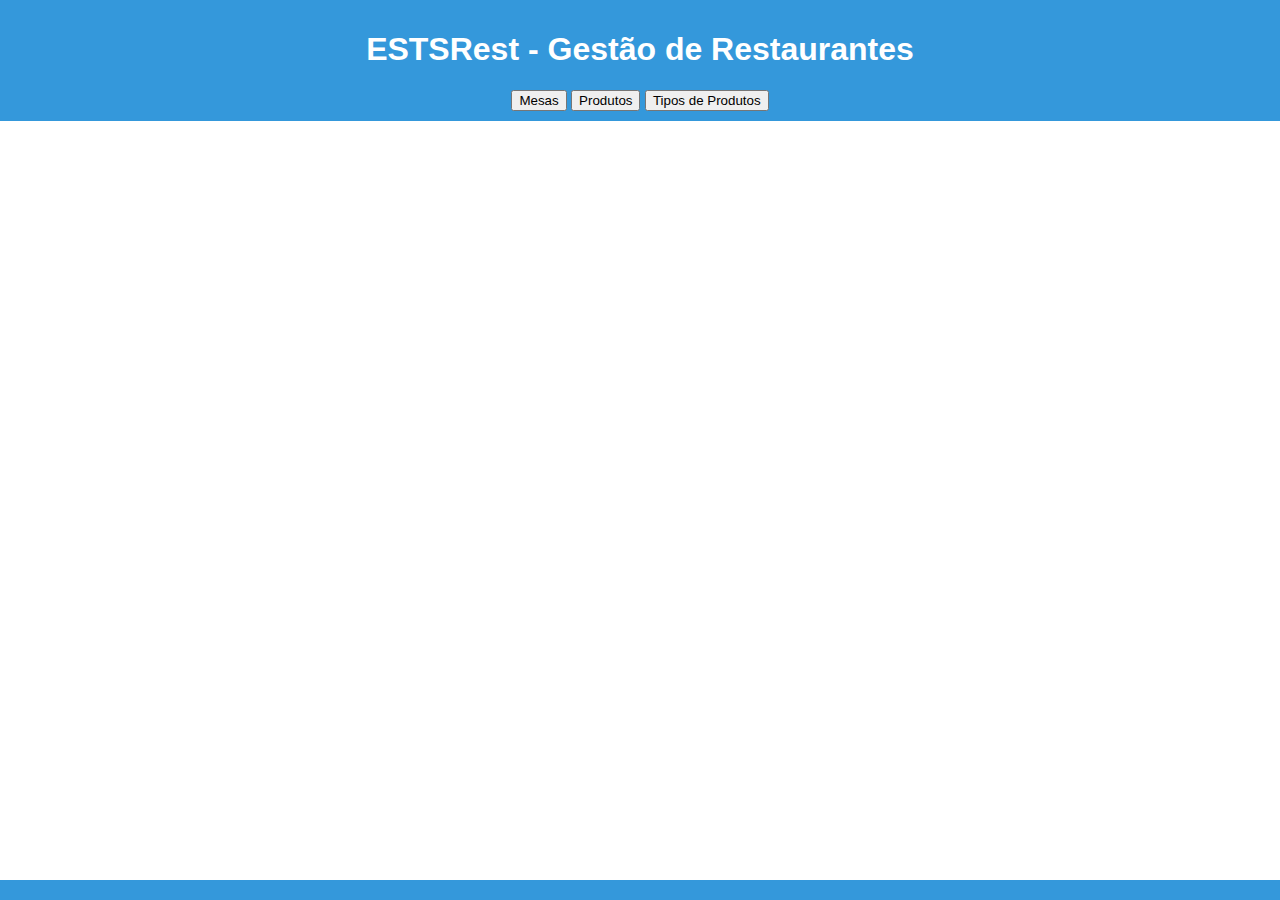
<file: www/Index.html>
<!DOCTYPE html>
<html lang="en">
<head>
    <meta charset="UTF-8">
    <meta name="viewport" content="width=device-width, initial-scale=1.0">
    <link rel="stylesheet" href="style.css">
    <title>Sistema de Gestão de Pedidos</title>
</head>
<body>
    <!-- Barra superior -->
    <div class="top-bar">
        <h1>ESTSRest - Gestão de Restaurantes</h1>
        <button onclick="mostrarMesas()">Mesas</button>
        <button onclick="mostrarProdutos()">Produtos</button>
        <button onclick="mostrarTiposProdutos()">Tipos de Produtos</button>
    </div>

    <!-- Conteúdo principal -->
    <div class="main-content">
        
    </div>

    <!-- Barra inferior -->
    <div class="bottom-bar">
       
    </div>

    <script src="script.js"></script>
</body>
</html>
</file>
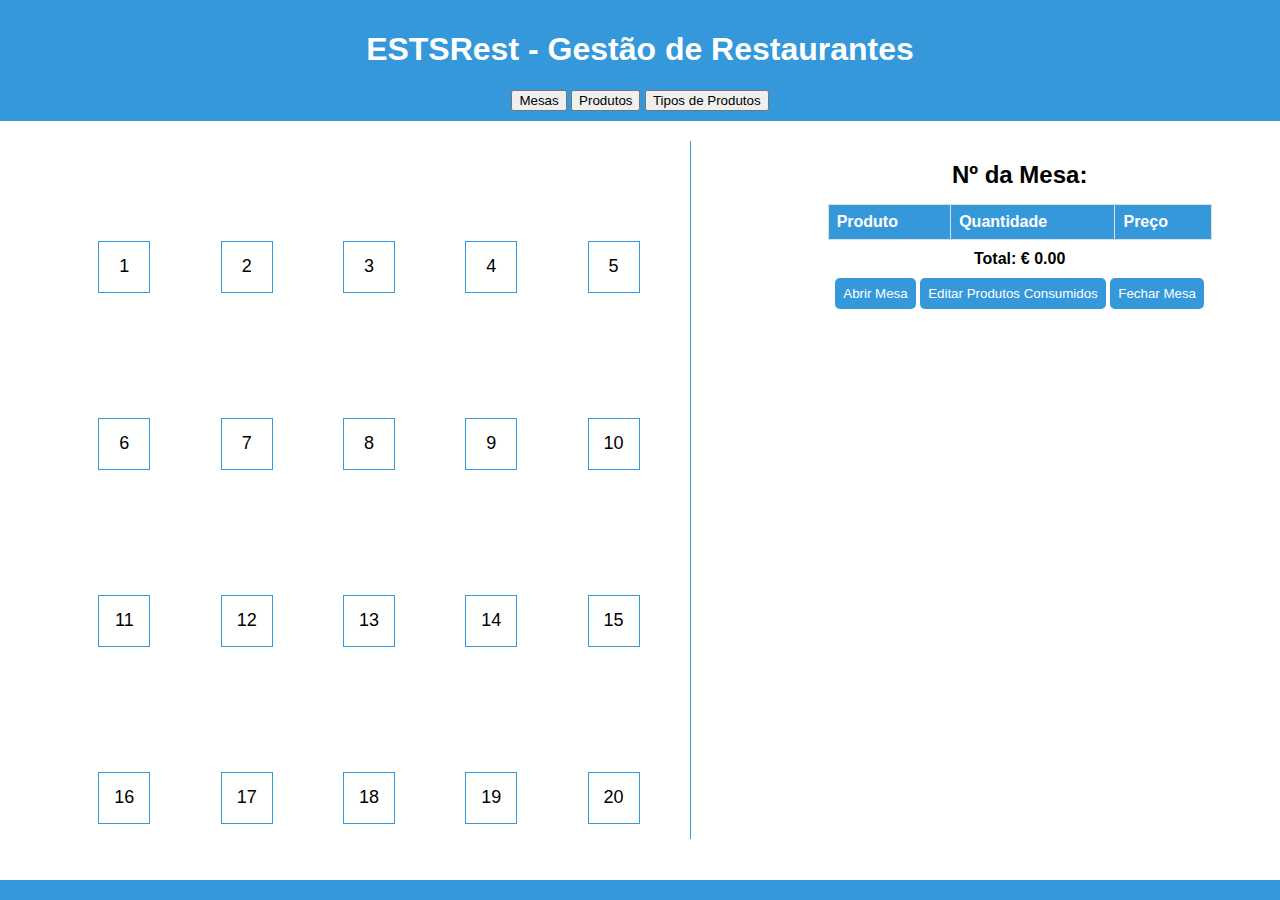
<file: www/Mesas.html>
<!DOCTYPE html>
<html lang="en">

<head>
    <meta charset="UTF-8">
    <meta name="viewport" content="width=device-width, initial-scale=1.0">
    <link rel="stylesheet" href="style.css">
    <title>Sistema de Gestão de Pedidos</title>
</head>

<body>
    <!-- Barra superior -->
    <div class="top-bar">
        <h1>ESTSRest - Gestão de Restaurantes</h1>
        <button onclick="mostrarMesas()">Mesas</button>
        <button onclick="mostrarProdutos()">Produtos</button>
        <button onclick="mostrarTiposProdutos()">Tipos de Produtos</button>
    </div>

    <!-- Conteúdo principal -->
    <div class="main-content">
        <!-- Primeira área -->
        <div class="left-content">
            <!-- Quadrados numerados -->
            <div class="table-container" id="mesasContainer">
                <!-- Adicionando quadrados usando JavaScript -->
            </div>
        </div>

        <!-- Segunda área -->
        <div class="right-content">
            <!-- Número da Mesa -->
            <h2 id="mesaNumber" style="text-align: center; margin-bottom: 10px;">Nº da Mesa: </h2>

            <!-- Especificação da mesa -->
            <div class="table-specification" id="mesaSpecification">
                <table id="consumedItemsTable">
                    <thead>
                        <tr>
                            <th>Produto</th>
                            <th>Quantidade</th>
                            <th>Preço</th>
                        </tr>
                    </thead>
                    <tbody>
                        <!-- Itens consumidos serão gerados dinamicamente em JavaScript -->
                    </tbody>
                </table>
                <div id="totalAmount">Total: € 0.00</div>
                <div class="action-buttons">
                    <button onclick="abrirMesa()">Abrir Mesa</button>
                    <button onclick="mostrarMesasProdutoFormulario()">Editar Produtos Consumidos</button>
                    <button onclick="fecharMesa()">Fechar Mesa</button>
                </div>

            </div>
        </div>

        <!-- Formulário para adicionar/editar tipos de produtos -->
        <div id="productMesasFormContainer" style="display: none" class="product-form">
            <h2 id="mesasFormTitle">Adicionar Produto Mesa</h2>
            <label for="productMesasDescription">Produto:</label>
            <input type="text" id="productMesasDescription" required>
            <label for="quantidadeMesasDescription">Quantidade:</label>
            <input type="text" id="quantidadeMesasDescription" required>
            <br>
            <button onclick="editarProdutosConsumidos()">Gravar</button>
            <button onclick="fecharMesasProdutoFormulario()">Fechar</button>
        </div>

        <!-- Barra inferior -->
        <div class="bottom-bar">

        </div>

        <script src="script.js"></script>
</body>

</html>
</file>
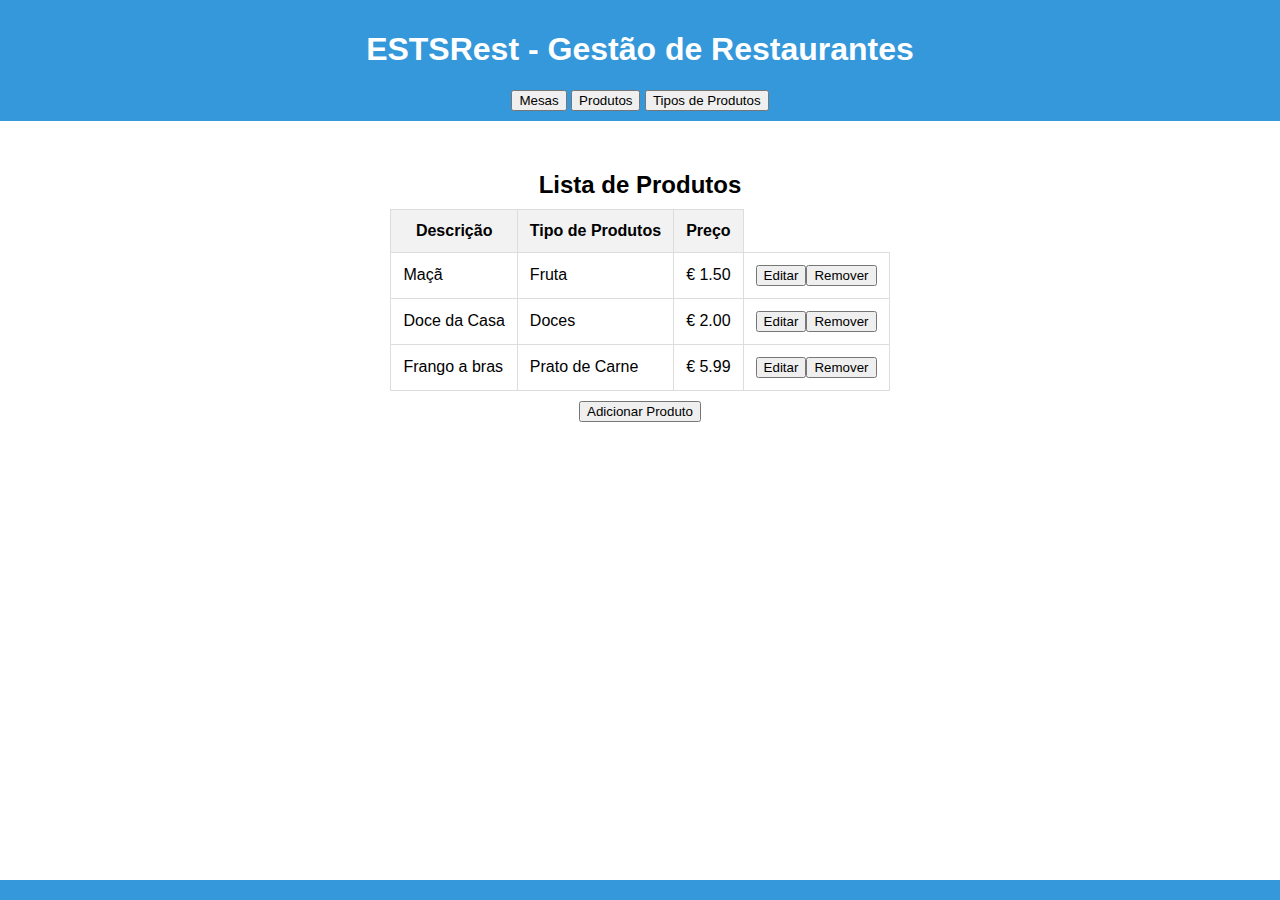
<file: www/Produtos.html>
<!DOCTYPE html>
<html lang="en">

<head>
    <meta charset="UTF-8">
    <meta name="viewport" content="width=device-width, initial-scale=1.0">
    <link rel="stylesheet" href="style.css">
    <title>Sistema de Gestão de Pedidos</title>
</head>

<body>
    <!-- Barra superior -->
    <div class="top-bar">
        <h1>ESTSRest - Gestão de Restaurantes</h1>
        <button onclick="mostrarMesas()">Mesas</button>
        <button onclick="mostrarProdutos()">Produtos</button>
        <button onclick="mostrarTiposProdutos()">Tipos de Produtos</button>
    </div>

    <!-- Conteúdo principal -->
    <div class="main-content">
        <div id="productTableContainer">
            <table id="productTable">
                <caption>Lista de Produtos</caption>
                <thead>
                    <tr>
                        <th>Descrição</th>
                        <th>Tipo de Produtos</th>
                        <th>Preço</th>
                    </tr>
                </thead>
                <tbody>
                    <!-- Dados dos produtos serão gerados dinamicamente em JavaScript -->
                </tbody>
            </table>  
            <div id="productButtons">
                <button onclick="mostrarFormulario()">Adicionar Produto</button>   
            </div>      
        </div>
         <!-- Formulário para adicionar/editar produtos -->
         <div id="productFormContainer" style="display: none" class="product-form">
            <h2 id="formTitle">Adicionar Produto</h2>
            <label for="productDescription">Descrição:</label>
            <input type="text" id="productDescription" required>
            <label for="productType">Tipo de Produto:</label>
            <input type="text" id="productType" required>
            <label for="productPrice">Preço:</label>
            <input type="number" id="productPrice" required>
            <button onclick="adicionarProduto()">Adicionar Produto</button>
            <button onclick="fecharFormulario()">Fechar</button>
        </div>

        <!-- Formulário para editar produtos -->
        <div id="editFormContainer" style="display: none" class="product-form">
            <h2 id="editFormTitle">Editar Produto</h2>
            <label for="editProductDescription">Nova Descrição:</label>
            <input type="text" id="editProductDescription" required>
            <label for="editProductType">Novo Tipo de Produto:</label>
            <input type="text" id="editProductType" required>
            <label for="editProductPrice">Novo Preço:</label>
            <input type="number" id="editProductPrice" required>
            <button onclick="editarProduto()">Salvar Edição</button>
            <button onclick="fecharEditarFormulario()">Fechar</button>
        </div>
    </div>

    <!-- Barra inferior -->
    <div class="bottom-bar">

    </div>

    <script src="script.js"></script>
</body>

</html>
</file>
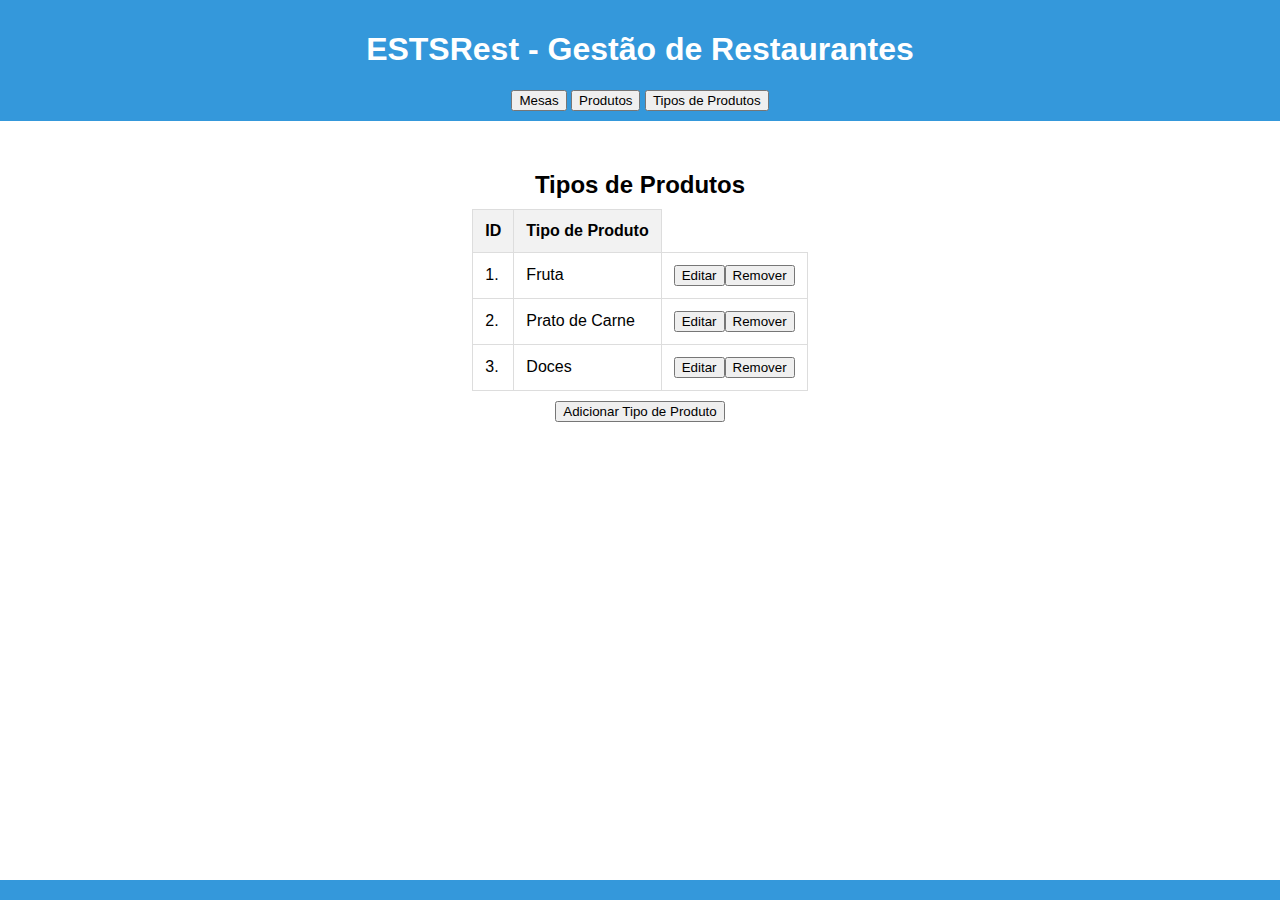
<file: www/TipoProdutos.html>
<!DOCTYPE html>
<html lang="en">

<head>
    <meta charset="UTF-8">
    <meta name="viewport" content="width=device-width, initial-scale=1.0">
    <link rel="stylesheet" href="style.css">
    <title>Sistema de Gestão de Pedidos</title>
</head>

<body>
    <!-- Barra superior -->
    <div class="top-bar">
        <h1>ESTSRest - Gestão de Restaurantes</h1>
        <button onclick="mostrarMesas()">Mesas</button>
        <button onclick="mostrarProdutos()">Produtos</button>
        <button onclick="mostrarTiposProdutos()">Tipos de Produtos</button>
    </div>

    <!-- Conteúdo principal -->
    <div class="main-content">
        <div id="productTableContainer">
            <table id="productTypeTable">
                <caption>Tipos de Produtos</caption>
                <thead>
                    <tr>
                        <th>ID</th>
                        <th>Tipo de Produto</th>
                    </tr>
                </thead>
                <tbody>
                    <!-- Dados dos tipos de produtos serão gerados dinamicamente em JavaScript -->
                </tbody>
            </table>
            <div id="productButtons">
                <button onclick="mostrarTipoProdutoFormulario()">Adicionar Tipo de Produto</button>
            </div>
        </div>

        <!-- Formulário para adicionar/editar tipos de produtos -->
        <div id="productTypeFormContainer" style="display: none" class="product-form">
            <h2 id="typeFormTitle">Adicionar Tipo de Produto</h2>
            <label for="productTypeDescription">Tipo de Produto:</label>
            <input type="text" id="productTypeDescription" required>
            <button onclick="adicionarTipoProduto()">Adicionar Tipo de Produto</button>
            <button onclick="fecharTipoProdutoFormulario()">Fechar</button>
        </div>

        <div id="editTypeFormContainer" style="display: none" class="product-form">
            <h2 id="editTypeFormTitle">Editar Tipo de Produto</h2>
            <label for="editTypeDescription">Tipo de Produto:</label>
            <input type="text" id="editTypeDescription" required>
            <button onclick="editarTipoProduto()">Editar Tipo de Produto</button>
            <button onclick="fecharEditarTipoProdutoFormulario()">Fechar</button>
        </div>
    </div>
    </div>

    <!-- Barra inferior -->
    <div class="bottom-bar">

    </div>

    <script src="script.js"></script>
</body>

</html>
</file>
<file: www/style.css>
body {
    margin: 0;
    padding: 0;
    font-family: Arial, sans-serif;
}

.top-bar {
    background-color: #3498db;
    color: #fff;
    text-align: center;
    padding: 10px;
}

.bottom-bar {
    background-color: #3498db;
    text-align: center;
    padding: 10px;
    position: fixed;
    bottom: 0;
    width: 100%;
}

.bottom-bar button {
    margin: 0 10px;
    padding: 8px 15px;
    font-size: 16px;
    background-color: #fff;
    color: #3498db;
    border: none;
    cursor: pointer;
}

.bottom-bar button:hover {
    background-color: #ddd;
}

/* Adicionando essas regras de estilo */

.main-content {
    display: flex;
    justify-content: space-between;
}

.left-content {
    width: 47%; /* Ajuste a largura conforme necessário */
    border-right: 1px solid #3498db; /* Adicionando uma borda à direita */
    padding-right: 10px; /* Espaçamento para a borda */
    margin-left: 10px; /* Espaço no início da linha */
}


.right-content {
    width: 30%; /* Ajuste a largura conforme necessário */
}

.table-container {
    display: grid;
    grid-template-columns: repeat(5, 1fr);
    gap: 10px;
    text-align: center;
}

.table-square {
    width: 50px;
    height: 50px;
    border: 1px solid #3498db;
    display: flex;
    justify-content: center;
    align-items: center;
    font-size: 18px;
    margin: 15px;
    margin-top: 100px;
    margin-left: 20px;
}

.table-specification {
    width: 100%; /* Garante que a especificação da mesa ocupe toda a largura */
}

.table-square.selected {
    background-color: #ecf0f1; /* Cor de fundo cinza claro quando selecionado */
}

.top-bar, .bottom-bar {
    background-color: #3498db;
    color: #fff;
    padding: 10px;
    text-align: center;
}

.main-content {
    display: flex;
    justify-content: space-around;
    margin-top: 20px;
}

.product-form, .product-list {
    width: 45%;
}

.product-form {
    padding: 10px;
    border: 1px solid #ddd;
}

.product-list {
    border: 1px solid #ddd;
    padding: 10px;
}

.product-list ul {
    list-style-type: none;
    padding: 0;
}

.product-list li {
    margin-bottom: 10px;
}

.table-specification {
    text-align: center;
}

#consumedItemsTable {
    width: 100%;
    border-collapse: collapse;
    margin-top: 15px;
}

#consumedItemsTable th, #consumedItemsTable td {
    border: 1px solid #ddd;
    padding: 8px;
    text-align: left;
}

#consumedItemsTable th {
    background-color: #3498db;
    color: white;
}

#totalAmount {
    margin-top: 10px;
    font-weight: bold;
}

.action-buttons button {
    margin-top: 10px;
    padding: 8px;
    background-color: #3498db;
    color: white;
    border: none;
    cursor: pointer;
    border-radius: 5px;
}

.action-buttons button:hover {
    background-color: #2980b9;
}


#abrirMesa.aberta {
    background-color: #4CAF50; /* verde */
}


/* CSS para tipo de produtoos */
.tipo-produtos-page .top-bar h1 {
    margin: 0;
}

.tipo-produtos-page .menu-buttons {
    margin-top: 10px;
}

.tipo-produtos-page .menu-buttons button {
    margin: 0 10px;
    padding: 8px 16px;
    background-color: #4caf50;
    color: #fff;
    border: none;
    border-radius: 4px;
    cursor: pointer;
}

.tipo-produtos-page .menu-buttons button:hover {
    background-color: #45a049;
}

.tipo-produtos-page .main-content {
    display: flex;
    flex-direction: column;
    align-items: center;
    padding: 20px;
}

.tipo-produtos-page .product-type-container,
.tipo-produtos-page .product-list-container,
.tipo-produtos-page .product-controls {
    margin-bottom: 20px;
}

.tipo-produtos-page .product-type-container label {
    margin-right: 10px;
}

.tipo-produtos-page .product-type-container select {
    padding: 8px;
    font-size: 14px;
}

.tipo-produtos-page .product-list-container h2 {
    margin-bottom: 10px;
}

.tipo-produtos-page .product-controls button {
    padding: 10px;
    font-size: 14px;
    cursor: pointer;
    background-color: #4caf50;
    color: #fff;
    border: none;
    border-radius: 4px;
}

.tipo-produtos-page .product-controls button:hover {
    background-color: #45a049;
}

/*CSS para tabela dos produtos |- ABA PRODUTOS -| */
#productTableContainer {
    margin-top: 20px;
}

#productTable {
    width: 100%;
    border-collapse: collapse;
    margin-top: 10px;
}

#productTable th, #productTable td {
    border: 1px solid #ddd;
    padding: 12px; /* Aumentei o padding para mais espaçamento */
    text-align: left;
}

#productTable th {
    background-color: #f2f2f2;
    text-align: center; /* Centralizei o texto */
}

#productTable tbody tr:hover {
    background-color: #f5f5f5;
}

#productTable caption {
    caption-side: top;
    text-align: center; /* Centralizei o texto da caption */
    font-size: 1.5em; /* Ajuste o tamanho da fonte conforme necessário */
    font-weight: bold; /* Deixa o título mais destacado */
    margin-bottom: 10px;
}

/*CSS para os butoes |- ABA PRODUTOS -| */

#productButtons {
    display: flex;
    justify-content: space-around;
    margin-top: 10px; /* Adicionei uma margem no topo */
}

/*CSS para tabela dos tipo produtos |- ABA TIPO PRODUTOS -| */

#productTypeTable {
    width: 100%;
    border-collapse: collapse;
    margin-top: 10px;
}

#productTypeTable th, #productTypeTable td {
    border: 1px solid #ddd;
    padding: 12px; /* Aumentei o padding para mais espaçamento */
    text-align: left;
}

#productTypeTable th {
    background-color: #f2f2f2;
    text-align: center; /* Centralizei o texto */
}

#productTypeTable tbody tr:hover {
    background-color: #f5f5f5;
}

#productTypeTable caption {
    caption-side: top;
    text-align: center; /* Centralizei o texto da caption */
    font-size: 1.5em; /* Ajuste o tamanho da fonte conforme necessário */
    font-weight: bold; /* Deixa o título mais destacado */
    margin-bottom: 10px;
}

/*CSS para container adicionar produtos mesas |- ABA MESAS -| */
#productMesasFormContainer {
    width: 300px; /* Defina a largura desejada */
    height: auto; /* Ou defina uma altura específica se necessário */
    padding: 10px; /* Adicione algum preenchimento para espaçamento interno */
    box-sizing: border-box; /* Certifique-se de que o preenchimento não afete a largura total */
}



/* Mídia query para telas menores */
@media only screen and (max-width: 600px) {
    .bottom-bar button {
        margin: 5px;
    }

    .main-content {
        flex-direction: column;
        align-items: center;
    }

    .table-container {
        justify-content: center;
    }

    .left-content,
    .right-content {
        width: 100%; /* Para ocupar toda a largura em telas menores */
        border: none; /* Remove a borda nas telas menores */
        padding: 0; /* Remove o espaçamento nas telas menores */
        margin: 0; /* Remove o espaçamento nas telas menores */
    }
}
</file>
